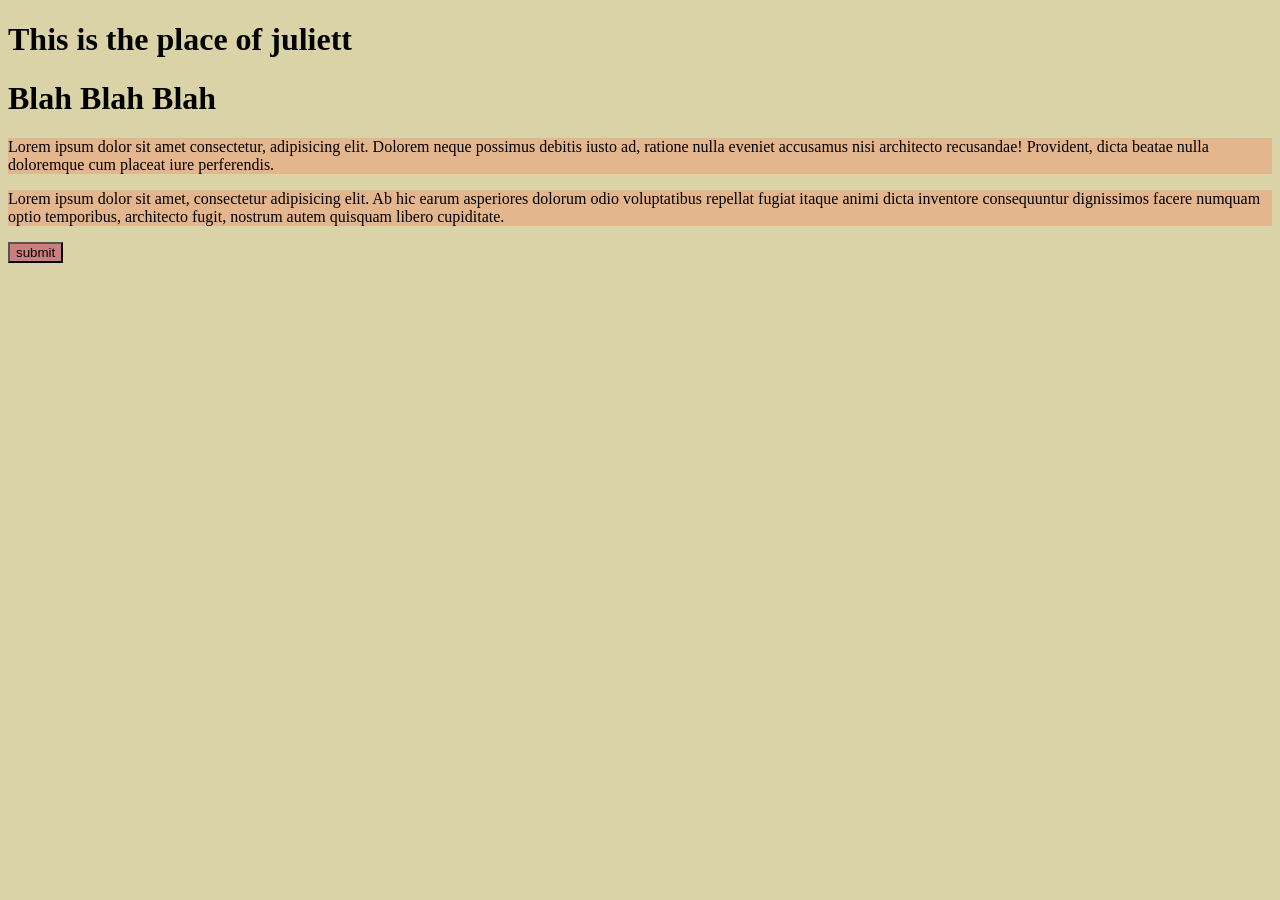
<file: 06).DOM/index.html>
<!DOCTYPE html>
<html lang="en">
<head>
    <meta charset="UTF-8">
    <meta name="viewport" content="width=device-width, initial-scale=1.0">
    <title>Artistic</title>
   <link rel="stylesheet" href="style.css">
</head>
<body>
    <h1 id="heading"> This is the place of juliett </h1>
    <h1 class="heading-class"> Blah Blah Blah</h1>
    <p> Lorem ipsum dolor sit amet consectetur, adipisicing elit. Dolorem neque possimus debitis iusto ad, ratione nulla eveniet accusamus nisi architecto recusandae! Provident, dicta beatae nulla doloremque cum placeat iure perferendis.
    </p>
    <p>Lorem ipsum dolor sit amet, consectetur adipisicing elit. Ab hic earum asperiores dolorum odio voluptatibus repellat fugiat itaque animi dicta inventore consequuntur dignissimos facere numquam optio temporibus, architecto fugit, nostrum autem quisquam libero cupiditate.</p>
    <button>submit</button>
    <script src="script.js"></script>
    <script src="1).accessDom.js"></script>
</body>
</html>
</file>
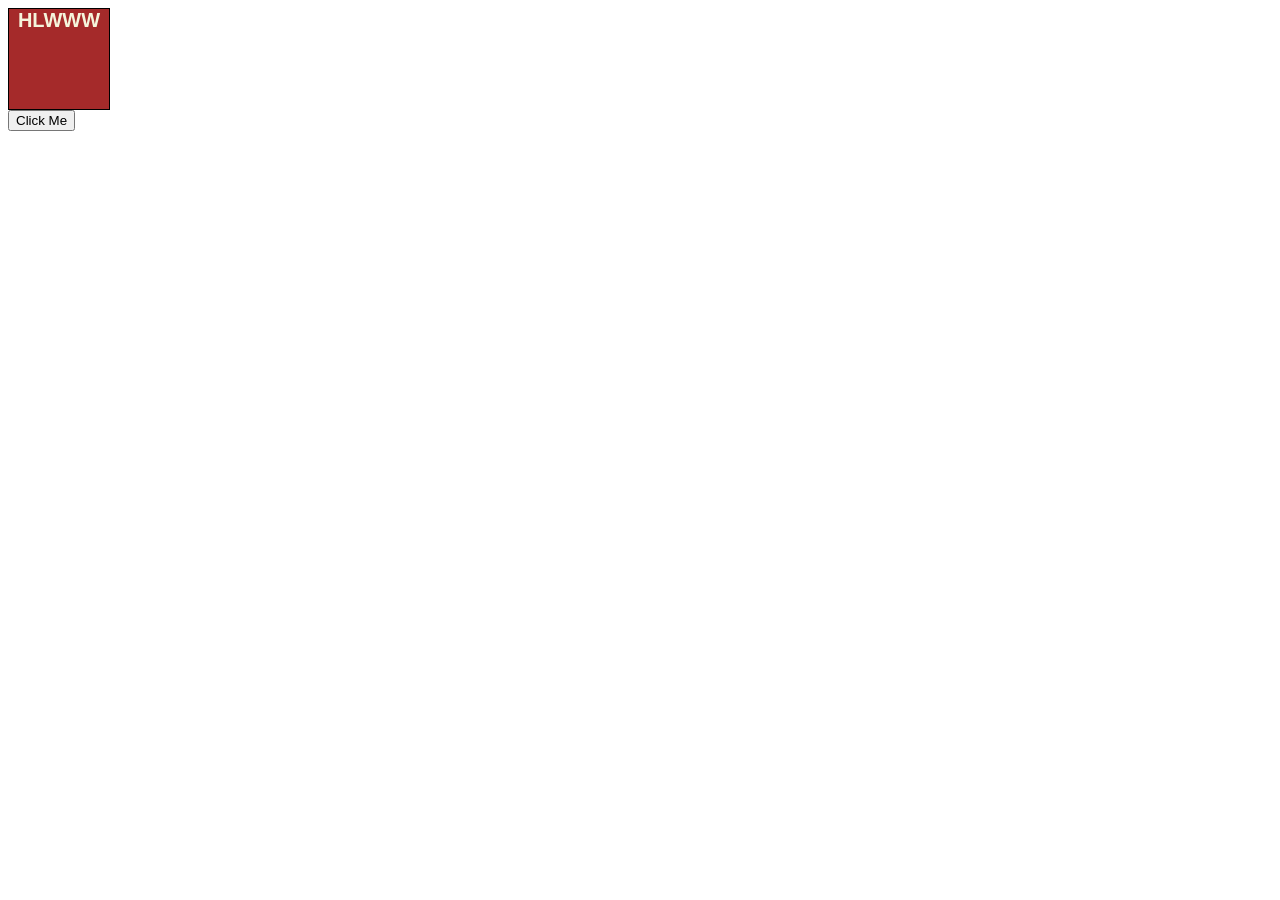
<file: 07).DOM-II/index.html>
<!DOCTYPE html>
<html lang="en">
<head>
    <meta charset="UTF-8">
    <meta name="viewport" content="width=], initial-scale=1.0">
    <title>DOM</title>
    <link rel="stylesheet" href="style.css">
</head>
<body>
    <div id ="box"> This is a div</div>
    <p class="para"> This is a paragraph</p>
    <script src="script.js"></script>
</body>
</html>
</file>
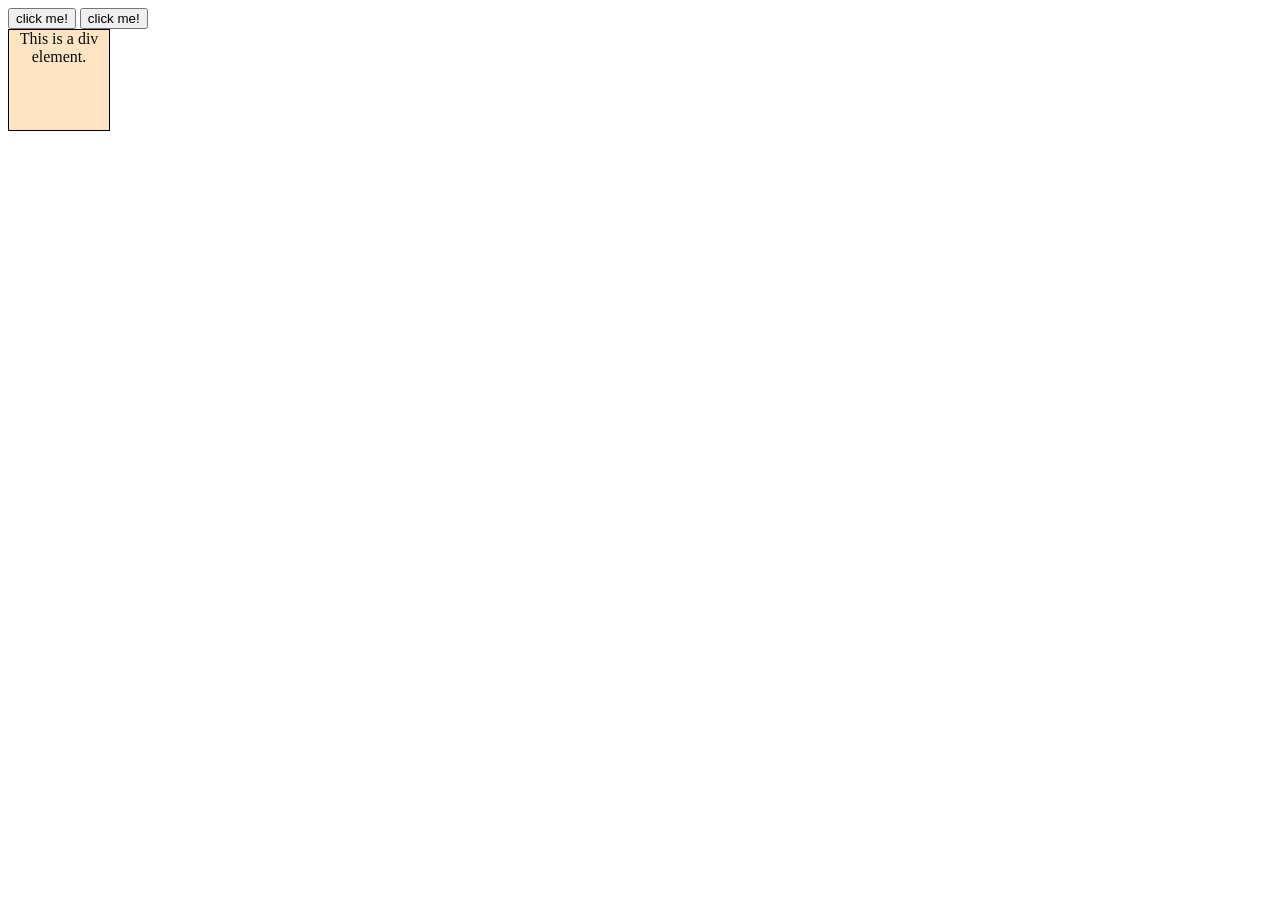
<file: 08).Events/index.html>
<!DOCTYPE html>
<html lang="en">
<head>
    <meta charset="UTF-8">
    <meta name="viewport" content="width=device-width, initial-scale=1.0">
    <title>Document</title>
    <link rel="stylesheet" href="style.css" />
</head>
<body>
    <button  id="btn"> click me! </button>
    <button ondblclick="console.log('Button was double-clicked')">
         click me!
    </button>
    <div  onmouseover="console.log('Mouse is over the div')"> This is a div element.
    </div>
    <script src="script.js"></script>
</body>
</html>
</file>
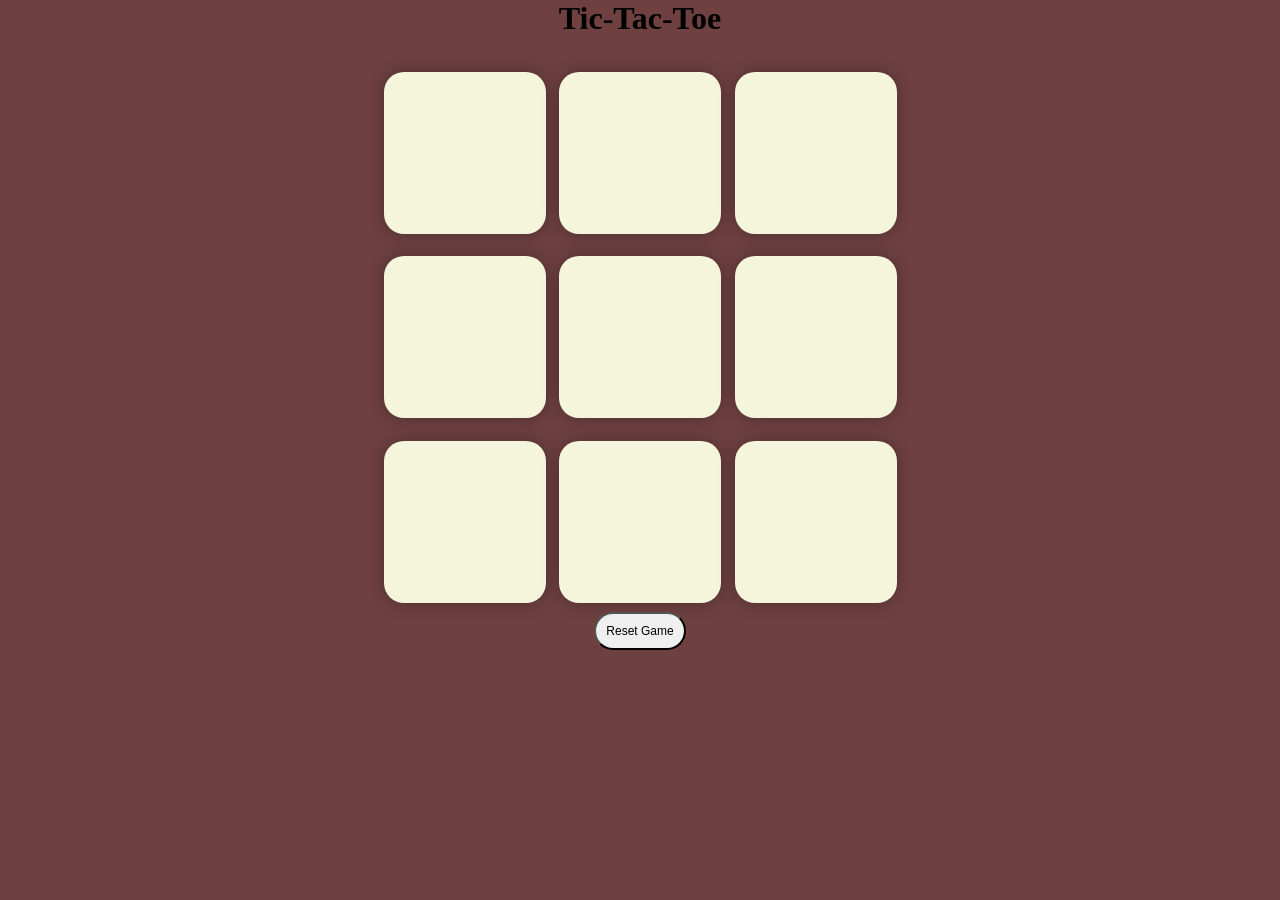
<file: 09).MINI PROJECT/index.html>
<!DOCTYPE html>
<html lang="en">
<head>
    <meta charset="UTF-8">
    <meta name="viewport" content="width=device-width, initial-scale=1.0">
    <title>Tic-Tac_Toe Game</title>
    <link rel="stylesheet" href="style.css"/>
</head>
<body>
   <div class="msg-container hide "> 
      <p id="msg">Winner</p>
      <button id="new-btn">New Game</button>
   </div>
   <main>
     <h1> Tic-Tac-Toe </h1>
     <div class="container"></div>
     <div class="game"> 
        <button class="box"> </button>
        <button class="box"> </button>
        <button class="box"> </button>
        <button class="box"> </button>
        <button class="box"> </button>
        <button class="box"> </button>
        <button class="box"> </button>
        <button class="box"> </button>
        <button class="box"> </button>
     </div>
     </div>
     <button id="reset-btn"> Reset Game</button>
   </main>
   <script src="script.js"></script>
</body>
</html>
</file>
<file: 06).DOM/style.css>
#heading {
    color :rgb(3, 3, 3);
}
p {
    background-color: rgb(227, 182, 141);
}
body{
    background-color: rgb(218, 211, 168);
}
button{
    background-color: rgb(203, 127, 127);
}
</file>
<file: 07).DOM-II/style.css>
#box {
    height: 100px;
    width: 100px;
    border: 1px solid black;
    background-color:rgb(209, 159, 159);
    color:aliceblue;

}
</file>
<file: 08).Events/style.css>
div {
    height:100px;
    width:100px;
    border: 1px solid black;
    background-color:bisque;
    color:rgb(8, 10, 10);
    text-align:center;
}
</file>
<file: 09).MINI PROJECT/style.css>
*{
    margin:0;
    padding:0;
}
body{
    background-color: #541e1ed8;
     text-align:center;
}

.container{
   margin-top:30px;

    /* display:flex;
    justify-content: center;
    align-items: flex-start;
    margin-top:30px;
    width:100%; */

}

.game{
    height:60vmin;
    width:60vmin;
    display:flex;
    flex-wrap:wrap;
    justify-content: center;
    align-items: center;
    gap: 1.5vmin;
    margin:0 auto;
}

.box{
    height: 18vmin;
    width : 18vmin;
    border-radius: 20px;
    border:none;
    box-shadow: 0 0 1rem rgba(0,0,0,0.3);
    font-size:8vmin;
    color:rgb(99, 56, 56);
    background-color: beige;
}
#reset-btn {
 padding: 10px;
 margin-top: 5px;
 font-size: 12px;
border-radius: 20px;
border-color: black;
}
#new-btn{
     padding: 10px;
 margin-top: 5px;
 font-size: 12px;
border-radius: 20px;
border-color: black;
}
#msg {
color:antiquewhite;
}

.msg-container{
    height : 100vmin;
    display:flex;
    justify-content:center;
    align-items:center;
    flex-direction: column;
    gap : 2rem;

}
.hide {
    display:none;
}
</file>
